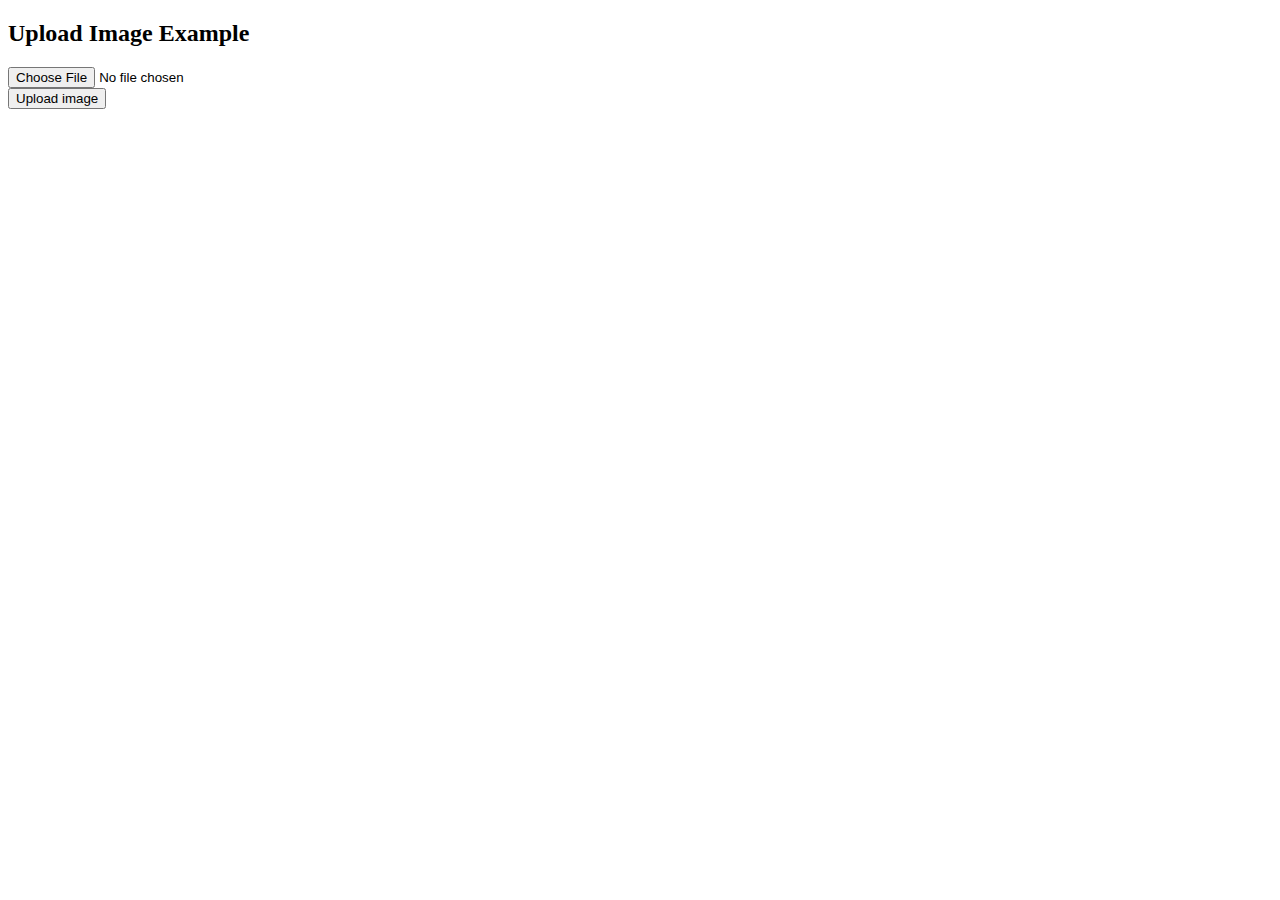
<file: src/main/resources/templates/fileuploader/index.html>
<!DOCTYPE html>
<html lang="en">
<head>
    <meta charset="UTF-8">
    <title>Title</title>
</head>
<body>
<section class="my-5">
    <div class="container">
        <div class="row">
            <div class="col-md-8 mx-auto">
                <h2>Upload Image Example</h2>
                <p th:text="${message}" th:if="${message ne null}" class="alert alert-primary"></p>
                <form method="post" th:action="@{/upload}" enctype="multipart/form-data">
                    <div class="form-group">
                        <input type="file" name="file" accept="application/pdf" class="form-control-file">
                    </div>
                    <button type="submit" class="btn btn-primary">Upload image</button>
                </form>
                <span th:if="${msg != null}" th:text="${msg}"></span>
            </div>

            <embed th:if="${filePath != null}" th:src="${filePath}" height="500" width="1000" />
        </div>
    </div>
</section>
</body>
</html>
</file>
